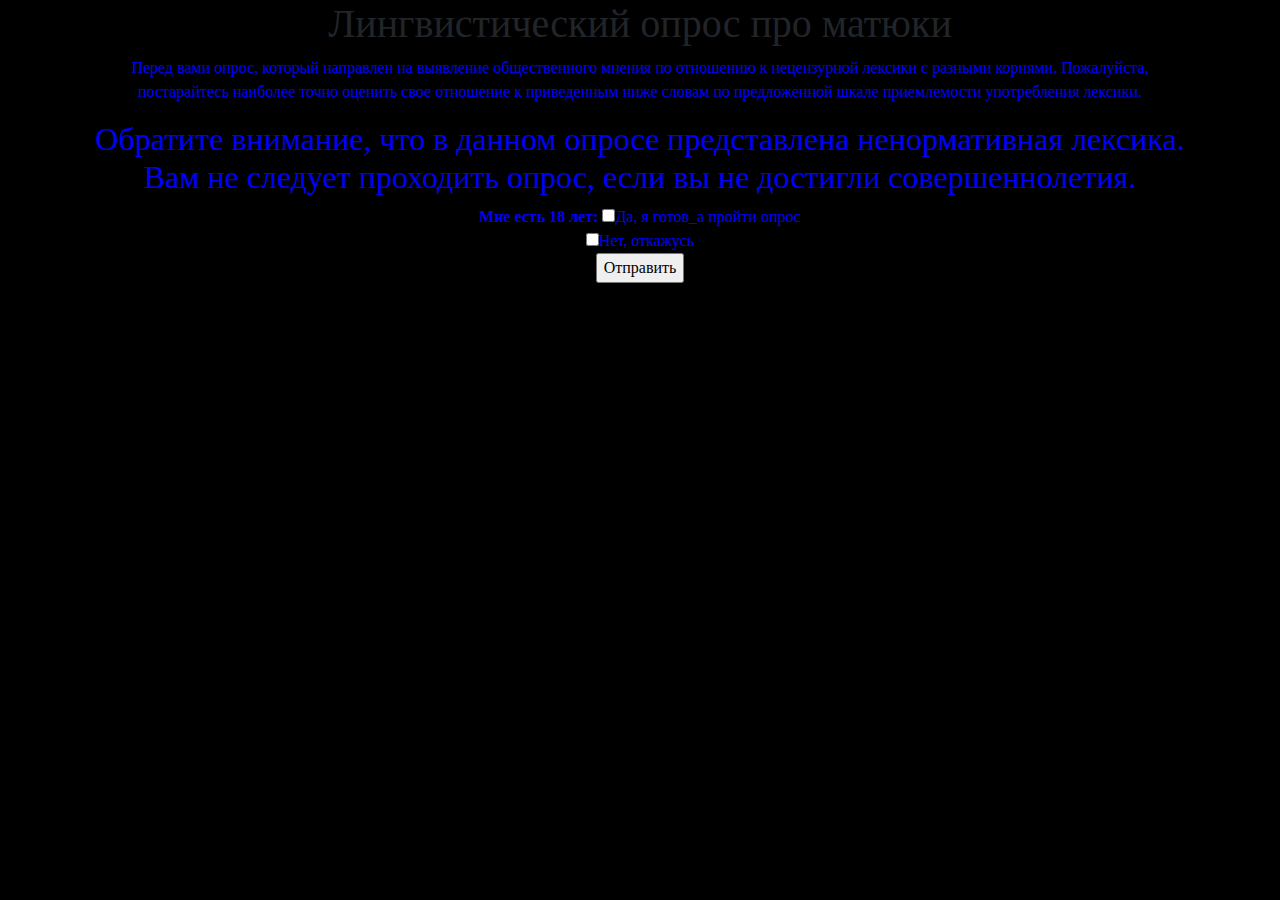
<file: hw/templates/index.html>
<!DOCTYPE html>
<html lang='ru'>
<head>
	<meta charset='utf-8'>
	<meta name='viewpoint' content='width-device-width, initial-scale=1, shrink-to-fit=no'>
    <link rel='stylesheet' href='static/css/bootstrap.css'>
    <link rel='stylesheet' href='static/css/main.css'>
	<title>Лингвистический опрос</title>
</head>
<body>
<form action='http://127.0.0.1:5000/questions' method = 'POST'>
	<fieldset>
		<div class='page-header'>
			<h1>Лингвистический опрос про матюки</h1>
		</div>
		<div class = 'container'>	<p>Перед вами опрос, который направлен на выявление общественного мнения по отношению к нецензурной лексики с разными корнями. Пожалуйста, постарайтесь наиболее точно оценить свое отношение к приведенным ниже словам по предложенной шкале приемлемости употребления лексики.</p>
		<h2>Обратите внимание, что в данном опросе представлена ненормативная лексика. Вам не следует проходить опрос, если вы не достигли совершеннолетия.</h2>
		<b>Мне есть 18 лет:</b>
		<input type="checkbox" name="age" value="yep">Да, я готов_а пройти опрос<br>
		<input type="checkbox" name="age" value="nope">Нет, откажусь<br>
		<input type="submit" value="Отправить"></div>
	</fieldset>
</form>
</body>
</html>
</file>
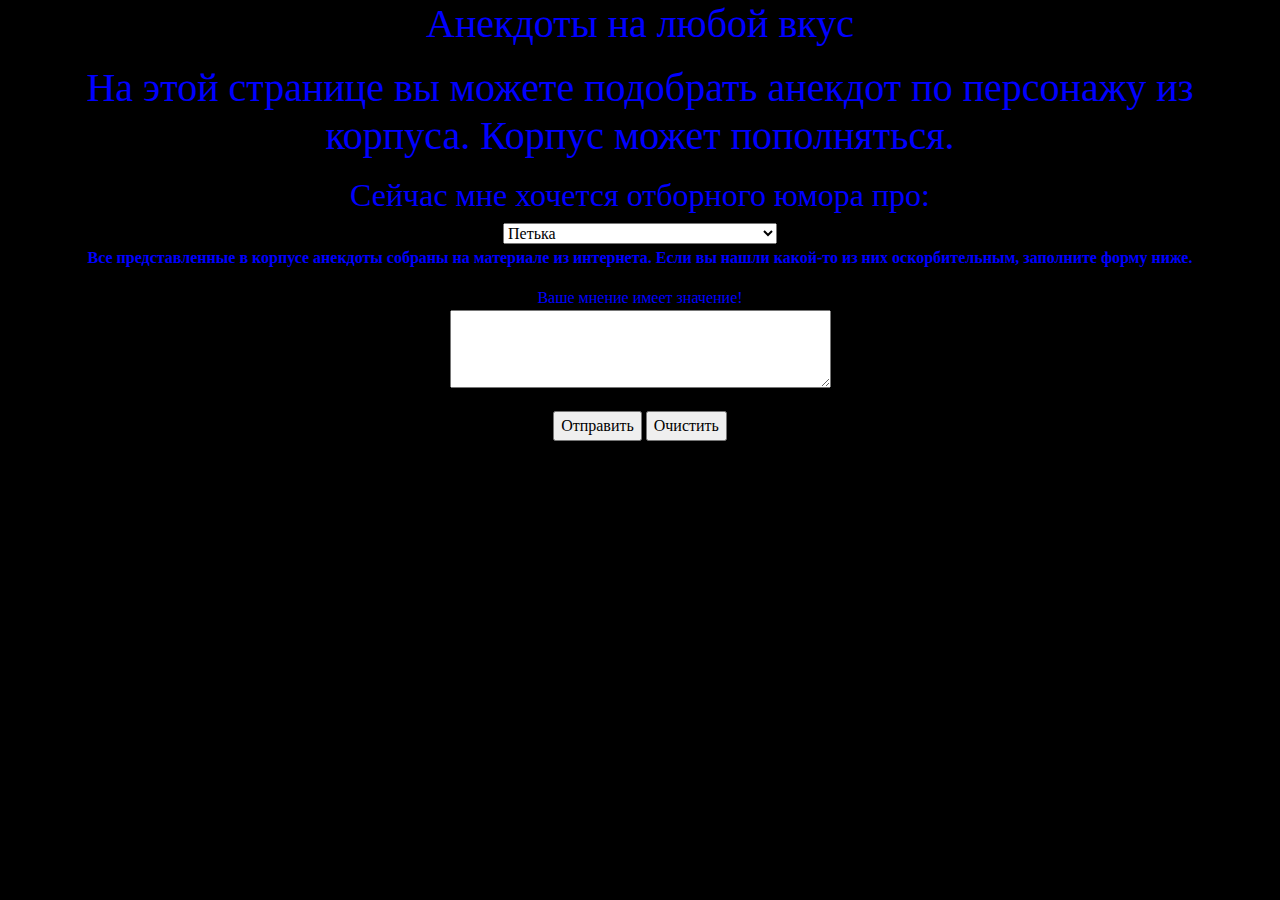
<file: hw4/templates/index.html>
<!DOCTYPE html>
<html lang='ru'>
<head>
	<meta charset='utf-8'>
	<meta name='viewpoint' content='width-device-width, initial-scale=1, shrink-to-fit=no'>
    <link rel='stylesheet' href='static/css/bootstrap.css'>
    <link rel='stylesheet' href='static/css/main.css'>
	<title>Анекдоты на любой вкус</title>
</head>
<body>
<form action='http://127.0.0.1:5000/questions' method = 'POST'>
	<fieldset>
		<div class='page-header'>
			<h1>Анекдоты на любой вкус</h1>
		</div>
		<div class = 'container'>	<p><h1>На этой странице вы можете подобрать анекдот по персонажу из корпуса. Корпус может пополняться. </p></h1>
		<h2>Сейчас мне хочется отборного юмора про:</h2>
		<select>
			<option value = 'Pete'>Петька</option>
			<option value = 'Chech'>Чкалов</option>
			<option value = 'Speed'>Быстрый Гонзалес</option>
			<option value = 'Lupa'>Лупа и Пупа</option>
			<option value = 'National'>Анекдоты про русского</option>
			<option value = 'Other'>Разные, но очень смешные анекдоты</option>
		</select>
		<p><b>Все представленные в корпусе анекдоты собраны на материале из интернета. Если вы нашли какой-то из них оскорбительным, заполните форму ниже.</b></p>
		<form name="test" method="post" action="input1.php">
		<p>Ваше мнение имеет значение!<Br>
			<textarea name="comment" cols="40" rows="3"></textarea></p>
		<p><input type="submit" value="Отправить">
 		<input type="reset" value="Очистить"></p>
 		</form>
	</fieldset>
</form>
</body>
</html>
</file>
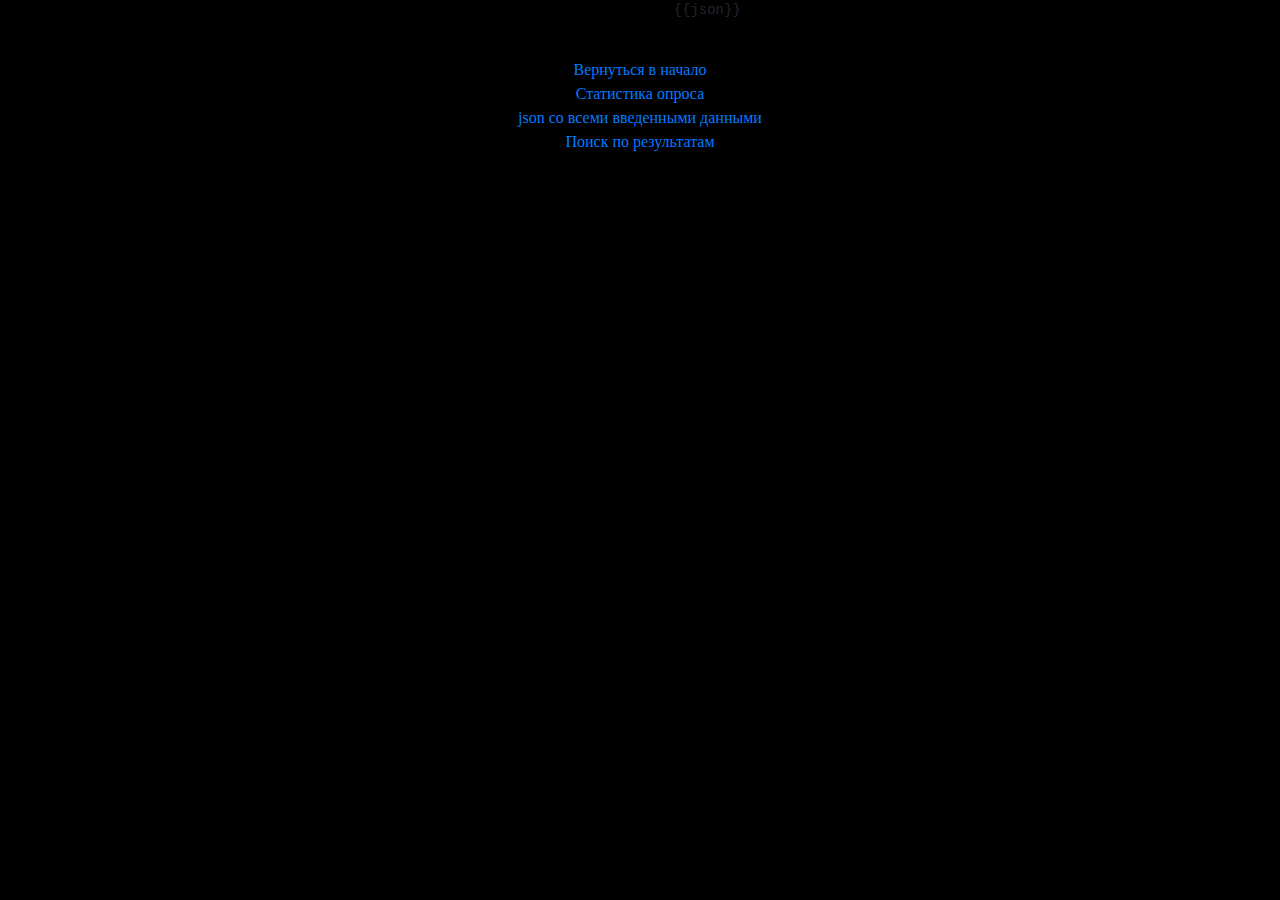
<file: hw/templates/json.html>
<!DOCTYPE html>
<html lang='ru'>
<head>
	<meta charset='UTF-8'>
	<meta name='viewpoint' content='width-device-width, initial-scale=1, shrink-to-fit=no'>
    <link rel='stylesheet' href='static/css/bootstrap.css'>
    <link rel='stylesheet' href='static/css/main.css'>
	<title>JSON ответов</title>
</head>
<body>
	<div class='container'>
		<pre>
		{{json}}
		</pre>
	</div>
    <div class='container'>
        <div class='row'>
            <div class='col-sm-12'>
                <a href='/'>Вернуться в начало</a><br>
                <a href='/stats'>Статистика опроса</a><br>
                <a href='/json'>json со всеми введенными данными</a><br>
                <a href='/search'>Поиск по результатам</a><br>
            </div>
        </div>
    </div>
</body>
</html>
</file>
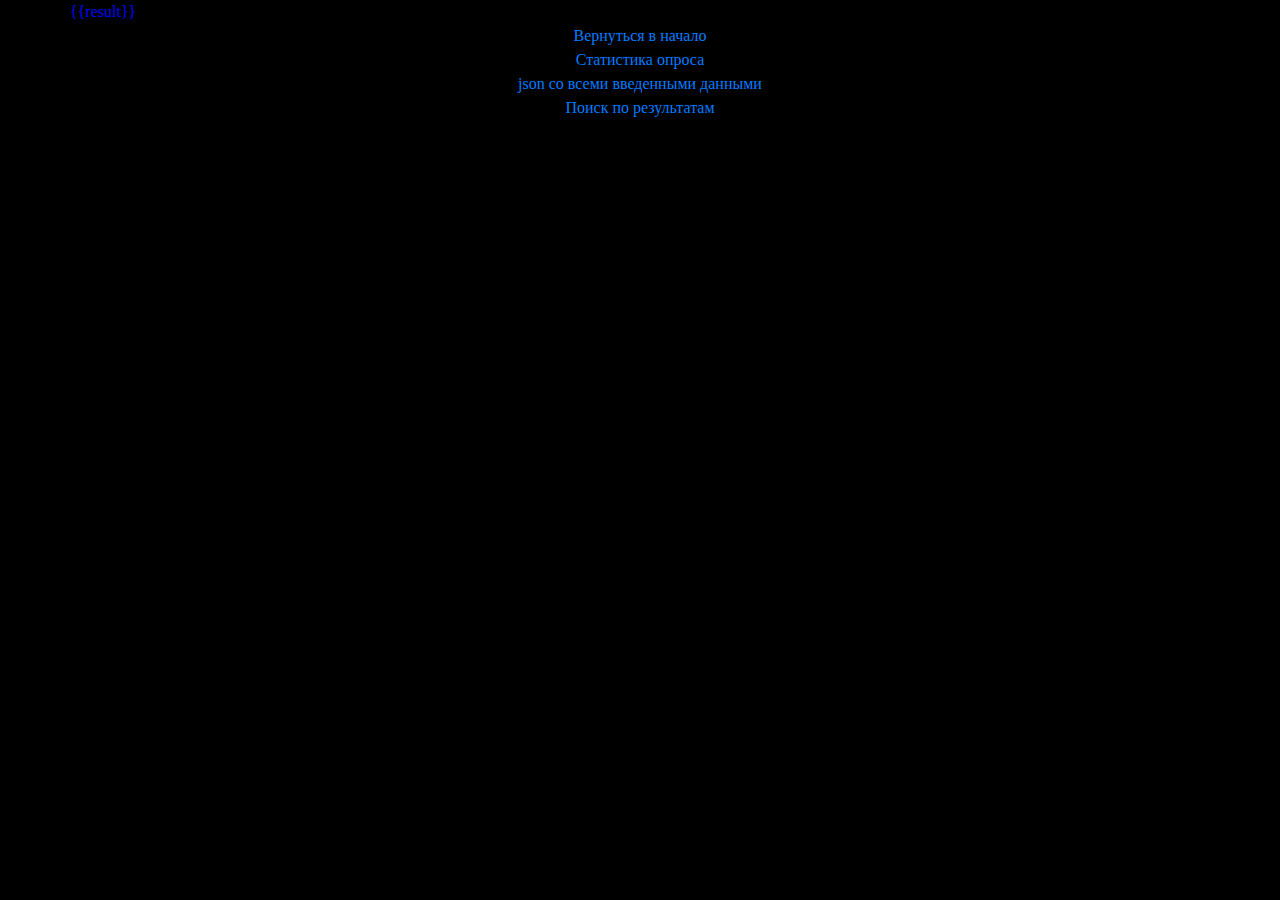
<file: hw/templates/result.html>
﻿<!DOCTYPE html>
<html lang="ru">
<head>
    <meta charset="UTF-8">
    <meta name='viewpoint' content='width-device-width, initial-scale=1, shrink-to-fit=no'>
    <link rel='stylesheet' href='static/css/bootstrap.css'>
    <link rel='stylesheet' href='static/css/main.css'>
    <title>Результат поиска</title>
</head>
<body>
    <div class='container'>
        <div class='row'>
    		{{result}}
        </div>
    </div>
    <div class='container'>
        <div class='row'>
            <div class='col-sm-12'>
                <a href='/'>Вернуться в начало</a><br>
                <a href='/stats'>Статистика опроса</a><br>
                <a href='/json'>json со всеми введенными данными</a><br>
                <a href='/search'>Поиск по результатам</a><br>
            </div>
        </div>
    </div>
</body>
</html>
</file>
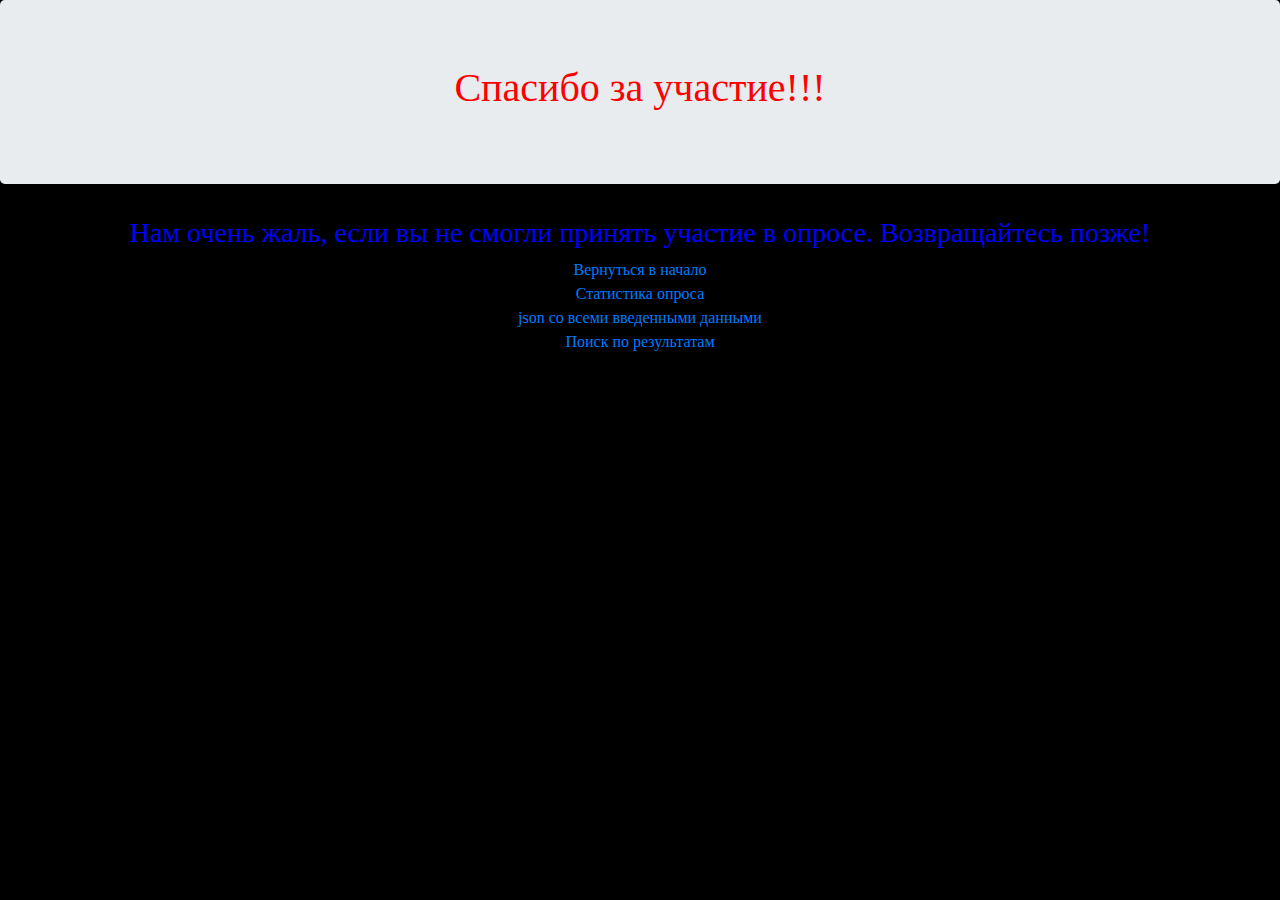
<file: hw/templates/thanks.html>
<!DOCTYPE html>
<html lang='ru'>
<head>
	<meta charset='UTF-8'>
	<meta name='viewpoint' content='width-device-width, initial-scale=1, shrink-to-fit=no'>
	<link rel='stylesheet' href='static/css/bootstrap.css'>
	<link rel='stylesheet' href='static/css/main.css'>

	<title>Все закончилось</title>
</head>
<body>
	<div class='jumbotron text-center'> 
		<h1>Спасибо за участие!!!</h1>
	</div>
	<div class='container'>
		<h3>Нам очень жаль, если вы не смогли принять участие в опросе. Возвращайтесь позже!</h3>
	</div>
	<div class='container'>
		<div class='row'>
			<div class='col-sm-12'>
				<a href='/'>Вернуться в начало</a><br>
				<a href='/stats'>Статистика опроса</a><br>
				<a href='/json'>json со всеми введенными данными</a><br>
				<a href='/search'>Поиск по результатам</a><br>
			</div>
		</div>
	</div>
</body>
</html>
</file>
<file: hw/templates/static/css/main.css>
body {
	font-family: comic sans ms ;
	text-align: center;
	background-image: url(http://i.imgur.com/5IDCYYW.png);
	background-color: black;
}

.jumbotron {
	font-size:250%;
	color:red;
	background-image: url(https://cc-media-foxit.fichub.com/image/fox-it-mondofox/f70d3ac6-ba4b-47e2-819c-f51cd831edc3/i-pinguini-di-madagascar-maxw-654.jpg)
}

.container {
	color: blue;
}
</file>
<file: hw4/templates/static/css/main.css>
body {
	font-family: comic sans ms ;
	color: blue;
	text-align: center;
	background-image: url(http://i.imgur.com/5IDCYYW.png);
	background-color: black;
}

.jumbotron {
	font-size:250%;
	color:red;
	background-image: url(https://cc-media-foxit.fichub.com/image/fox-it-mondofox/f70d3ac6-ba4b-47e2-819c-f51cd831edc3/i-pinguini-di-madagascar-maxw-654.jpg)
}
</file>
